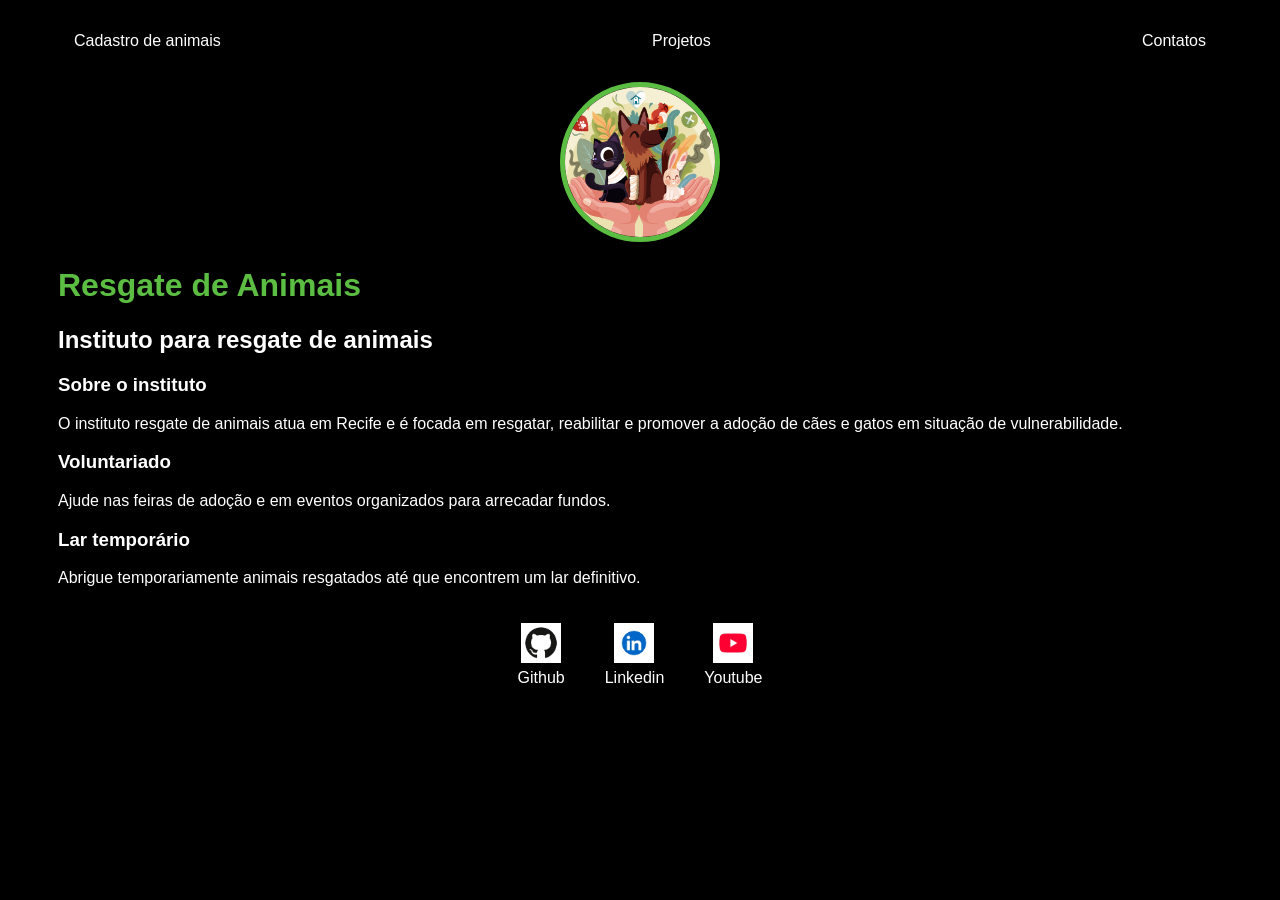
<file: index.html>
<!DOCTYPE html>
<html lang="en">

<head>
    <meta charset="UTF-8">
    <meta http-equiv="X-UA-Compatible" content="IE=edge">
    <meta name="viewport" content="width=device-width, initial-scale=1.0">
    <title>Resgate de animais</title>
    <link rel="stylesheet" href="index.css">
</head>

<body>
    <div class="container">
        <nav>
            <ul>
                <li>
                    <a href="cadastro.html">Cadastro de animais</a>
                </li>
                <li>
                    <a href="project.html">Projetos</a>
                </li>
                <li>
                    <a href="contact.html">Contatos</a>
                </li>
            </ul>
        </nav>

        <header>
            <div class="center">
                <img src="./img/resgateanimal.jpg"></img>
            </div>
            <h1>Resgate de Animais</h1>
            <h2>Instituto para resgate de animais</h2>
        </header>

        <main>
            <section>
                <h3>Sobre o instituto</h3>
                <p>
                    O instituto resgate de animais atua em Recife e é focada em resgatar,
                    reabilitar e promover a adoção de cães e gatos em situação de vulnerabilidade.
                </p>
            </section>
            <section>
                <h3>Voluntariado</h3>
                <p>
                    Ajude nas feiras de adoção e em eventos organizados para arrecadar fundos.
                </p>
            </section>
            <section>
                <h3>Lar temporário</h3>
                <p>
                    Abrigue temporariamente animais resgatados até que encontrem um lar definitivo.
                </p>
            </section>
        </main>

        <footer>
            <a href="#" target="_blank" rel="noopener noreferrer">
                <img src="./img/github.png"></img>
                <p>Github</p>
            </a>
            <a href="#" target="_blank" rel="noopener noreferrer">
                <img src="./img/linkedin.jpg"></img>
                <p>Linkedin</p>
            </a>
            <a href="#" target="_blank" rel="noopener noreferrer">
                <img src="./img/youtube.jpg"></img>
                <p>Youtube</p>
            </a>
        </footer>
    </div>
</body>

</html>
</file>
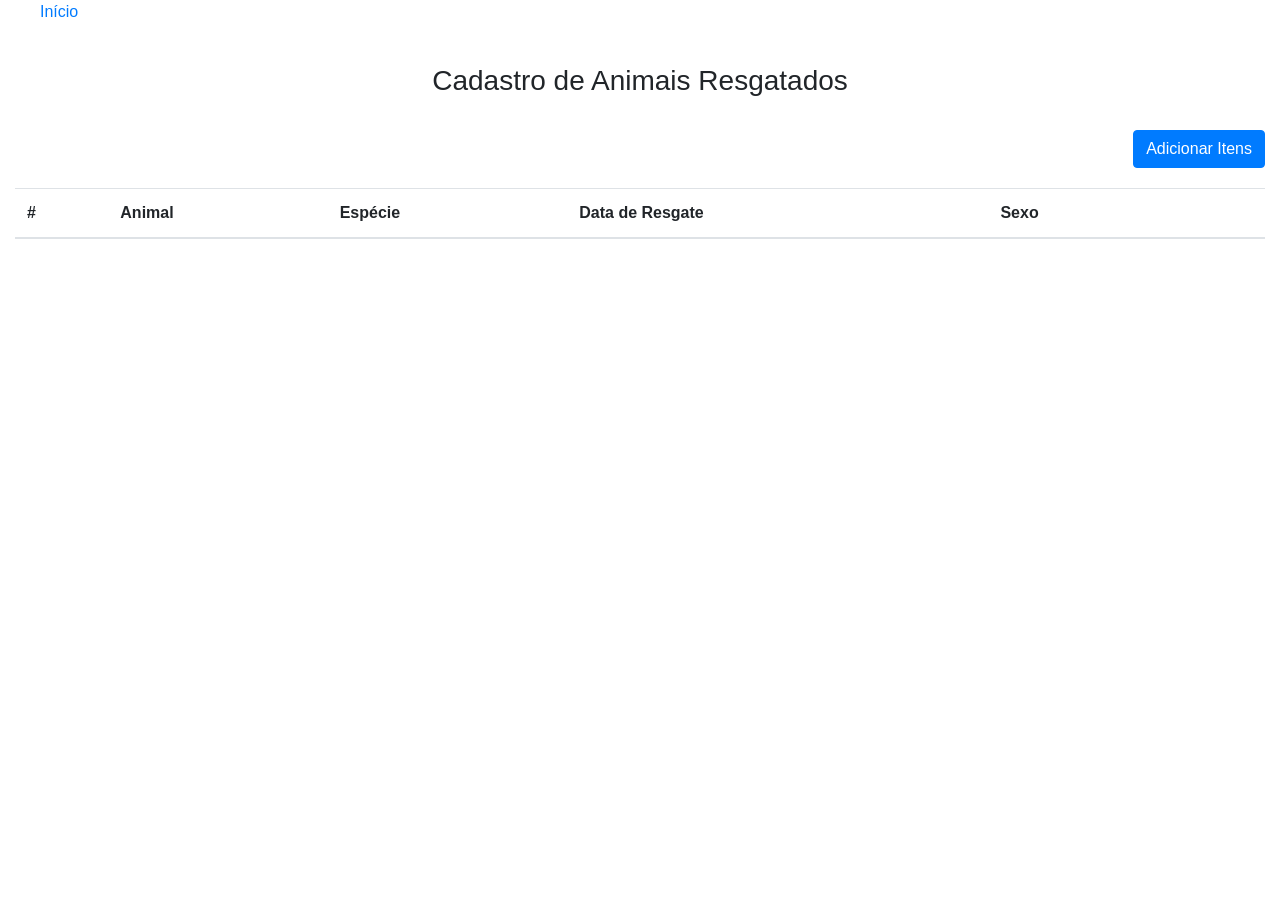
<file: cadastro.html>
<!DOCTYPE html>
<html lang="en">

<head>
    <meta charset="UTF-8">
    <meta name="viewport" content="width=device-width, initial-scale=1.0">
    <title>Cadastro de Animais</title>

    <!-- Framework Bootstrap - Arquivo CSS -->
    <link rel="stylesheet" href="https://cdn.jsdelivr.net/npm/bootstrap@4.5.3/dist/css/bootstrap.min.css"
        integrity="sha384-TX8t27EcRE3e/ihU7zmQxVncDAy5uIKz4rEkgIXeMed4M0jlfIDPvg6uqKI2xXr2" crossorigin="anonymous">
    <link rel="stylesheet" href="font-awesome-4.7.0/css/font-awesome.min.css">
</head>

<body>
    <Ul>
        <a href="index.html">Início</a>
    </Ul>
    <!-- Classe para responsividade -->
    <div class="container-fluid">
        <div class="row">
            <div class="col-md-12">
                <h3 class="row d-flex justify-content-center px-2 py-4">
                    Cadastro de Animais Resgatados
                </h3>
            </div>
        </div>
        <div class="row">
            <div class="col-md-12">
                <button type="button" class="btn btn-primary float-right" data-toggle="modal"
                    data-target="#modalRegistro">Adicionar Itens</button>
                <!-- Esse botão utiliza o (data-toggle="modal" e o 
                                                                           data-target="#modalRegistro") para abrir a "Modal" (tela que abre 
                                                                           para cadastramos as informações) utilizada no código mais abaixo -->
            </div>
        </div>
        <!-- Tabela que exibirá os dados listados na tela-->
        <div class="row" style="margin-top: 20px">
            <div class="col-md-12">
                <table id="tblDados" class="table table-hover">
                    <thead>
                        <tr>
                            <th scope="col">#</th>
                            <th scope="col">Animal</th>
                            <th scope="col">Espécie</th>
                            <th scope="col">Data de Resgate</th>
                            <th scope="col">Sexo</th>
                            <th scope="col" style="width: 50px;"></th>
                            <th scope="col" style="width: 50px;"></th>
                        </tr>
                    </thead>
                    <tbody></tbody>
                </table>
            </div>
        </div>
    </div>

    <!-- Modal -->
    <div class="modal fade" id="modalRegistro" tabindex="-1" aria-labelledby="modalRegistroLabel" aria-hidden="true">
        <div class="modal-dialog modal-lg">
            <div class="modal-content">
                <div class="modal-header">
                    <h5 class="modal-title" id="modalRegistroLabel">Registros</h5>
                    <button type="button" class="close" data-dismiss="modal" aria-label="Close">
                        <span aria-hidden="true">&times;</span>
                    </button>
                </div>
                <div class="modal-body">
                    <input id="hdID" type="hidden" />
                    <div class="row">
                        <div class="col-md-6">
                            <div class="form-group">
                                <label for="">Animal</label>
                                <input id="txtAnimal" type="text" class="form-control"
                                    placeholder="digite o nome do animal..." />
                            </div>
                        </div>
                        <div class="col-md-6">
                            <div class="form-group">
                                <label for="">Espécie</label>
                                <input id="txtEspecie" type="text" class="form-control"
                                    placeholder="digite a espécie do animal..." />
                            </div>
                        </div>
                    </div>
                    <div class="row">
                        <div class="col-md-6">
                            <div class="form-group">
                                <label for="">Data de Resgate</label>
                                <input id="txtDtResgate" type="date" class="form-control" />
                            </div>
                        </div>
                        <div class="col-md-6">
                            <div class="form-group">
                                <label for="">Sexo</label>
                                <input id="txtSexo" type="text" class="form-control" placeholder="digite o Sexo" />
                            </div>
                        </div>
                    </div>
                </div>
                <div class="modal-footer">
                    <button type="button" class="btn btn-secondary" data-dismiss="modal">Fechar</button>
                    <button id="btnSalvar" class="btn btn-primary">Salvar</button>
                </div>
            </div>
        </div>
    </div>

    <!-- Estaremos usando alguns frameworks javascript do bootstrap como:
     jquery-3.5.1.slim.min.js, popper.js@1.16.1, bootstrap@4.5.3   
    Nessa versão o bootstrap necessita desses três arquivos-->
    <script src="https://code.jquery.com/jquery-3.5.1.slim.min.js"
        integrity="sha384-DfXdz2htPH0lsSSs5nCTpuj/zy4C+OGpamoFVy38MVBnE+IbbVYUew+OrCXaRkfj"
        crossorigin="anonymous"></script>
    <script src="https://cdn.jsdelivr.net/npm/popper.js@1.16.1/dist/umd/popper.min.js"
        integrity="sha384-9/reFTGAW83EW2RDu2S0VKaIzap3H66lZH81PoYlFhbGU+6BZp6G7niu735Sk7lN"
        crossorigin="anonymous"></script>
    <script src="https://cdn.jsdelivr.net/npm/bootstrap@4.5.3/dist/js/bootstrap.min.js"
        integrity="sha384-w1Q4orYjBQndcko6MimVbzY0tgp4pWB4lZ7lr30WKz0vr/aWKhXdBNmNb5D92v7s"
        crossorigin="anonymous"></script>

    <!-- Referenciando nosso arquivo externo javascript -->
    <script src="index.js"></script>
</body>

</html>
</file>
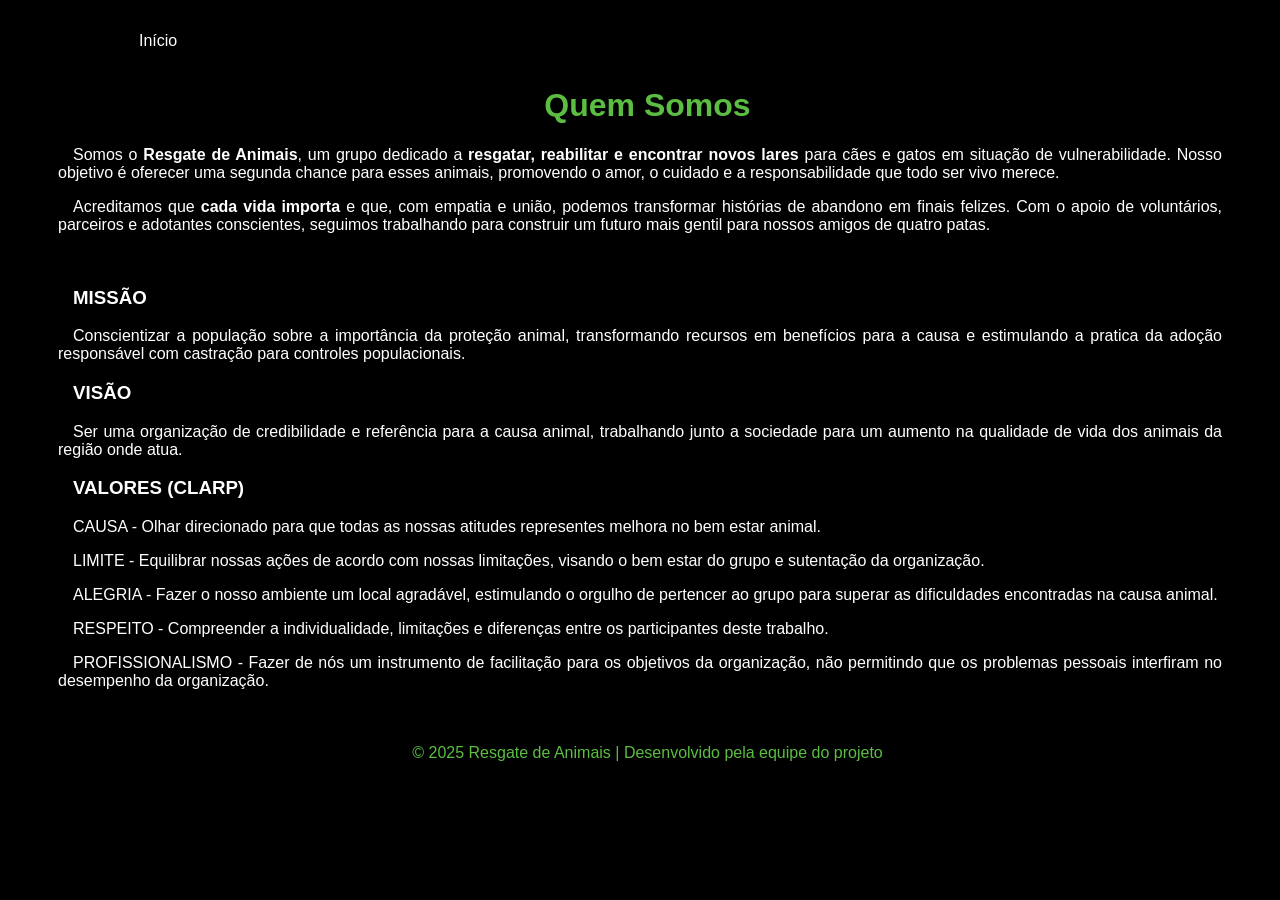
<file: quemsomos.html>
<!DOCTYPE html>
<html lang="pt-BR">

<head>
    <meta charset="UTF-8">
    <meta name="viewport" content="width=device-width, initial-scale=1.0">
    <title>Resgate de animais</title>
    <link rel="stylesheet" href="quemsomos.css">
</head>

<body>
    <div class="container">
        <nav>
            <ul>
                <li>
                    <a href="index.html">Início</a>
                </li>

            </ul>
        </nav>
    </div>
    <h1>Quem Somos</h1>
    <p>
        Somos o <strong>Resgate de Animais</strong>, um grupo dedicado a <strong>resgatar, reabilitar e encontrar novos
            lares</strong>
        para cães e gatos em situação de vulnerabilidade. Nosso objetivo é oferecer uma segunda chance para esses
        animais,
        promovendo o amor, o cuidado e a responsabilidade que todo ser vivo merece.
    </p>

    <p>
        Acreditamos que <strong>cada vida importa</strong> e que, com empatia e união, podemos transformar histórias de
        abandono
        em finais felizes. Com o apoio de voluntários, parceiros e adotantes conscientes, seguimos trabalhando para
        construir
        um futuro mais gentil para nossos amigos de quatro patas.
    </p>
    <br>
    <h3>MISSÃO</h3>
    <p>Conscientizar a população sobre a importância da proteção animal, transformando recursos em
        benefícios para a causa e estimulando a pratica da adoção responsável com castração para controles
        populacionais. </p>

    <h3>VISÃO</h3>
    <p>Ser uma organização de credibilidade e referência para a causa animal, trabalhando junto a sociedade
        para um aumento na qualidade de vida dos animais da região onde atua. </p>

    <h3>VALORES (CLARP)</h3>
    <p>
    <p>CAUSA - Olhar direcionado para que todas as nossas atitudes representes melhora no bem estar animal.</p>
    <p>LIMITE - Equilibrar nossas ações de acordo com nossas limitações, visando o bem estar do grupo e
        sutentação da organização.</p>
    <p>ALEGRIA - Fazer o nosso ambiente um local agradável, estimulando o orgulho de pertencer ao grupo
        para superar as dificuldades encontradas na causa animal.</p>
    <p>RESPEITO - Compreender a individualidade, limitações e diferenças entre os participantes deste
        trabalho.</p>
    <p>PROFISSIONALISMO - Fazer de nós um instrumento de facilitação para os objetivos da organização, não
        permitindo que os problemas pessoais interfiram no desempenho da organização.</p>
    </p>

    </div>
    <br></br>
    <footer>
        <p>© 2025 Resgate de Animais | Desenvolvido pela equipe do projeto</p>
    </footer>
</body>

</html>
</file>
<file: index.css>
body {
    color: white;
    background-color: black;
    font-family: Arial, Helvetica, sans-serif;
}

ul {
    display: flex;
    justify-content: space-between;
    list-style-type: none;
    align-items: center;
    padding: 16px;
}

a{
    color: white;
    text-decoration: none;
}

header img{
    width: 150px;
    height: 150px;
    border-radius: 50%;
    border: 5px solid #5BBE42;
}

.center{
    text-align: center;
}

h1 {
    color: #5BBE42;
}

footer img {
    width: 40px;
    height: 40px;
}

footer {
    display: flex;
    justify-content: center;
}

footer a {
    margin: 20px;
    text-align: center;
}

footer p {
    margin-top: 2px;
}

.container {
    padding: 0px 50px;
}

nav a:hover {
    color: #5BBE42;
}
</file>
<file: quemsomos.css>
body {
    color: white;
    background-color: black;
    font-family: Arial, Helvetica, sans-serif;
    text-indent: 15px;
    text-align: justify;
    padding: 0px 50px;
}

ul {
    display: flex;
    justify-content: space-between;
    list-style-type: none;
    align-items: center;
    padding: 16px;
}


a{
    color: white;
    text-decoration: none;
}

header img{
    width: 150px;
    height: 150px;
    border-radius: 50%;
    border: 5px solid #5BBE42;
}

.center{
    text-align: center;
}

h1 {
    color: #5BBE42;
    text-align: center;
}

footer {
    display: flex;
    justify-content: center;
}

footer p {
    margin-top: 2px;
    color: #5BBE42;
}

.container {
    padding: 0px 50px;
 
}

nav a:hover {
    color: #5BBE42;
}
</file>
